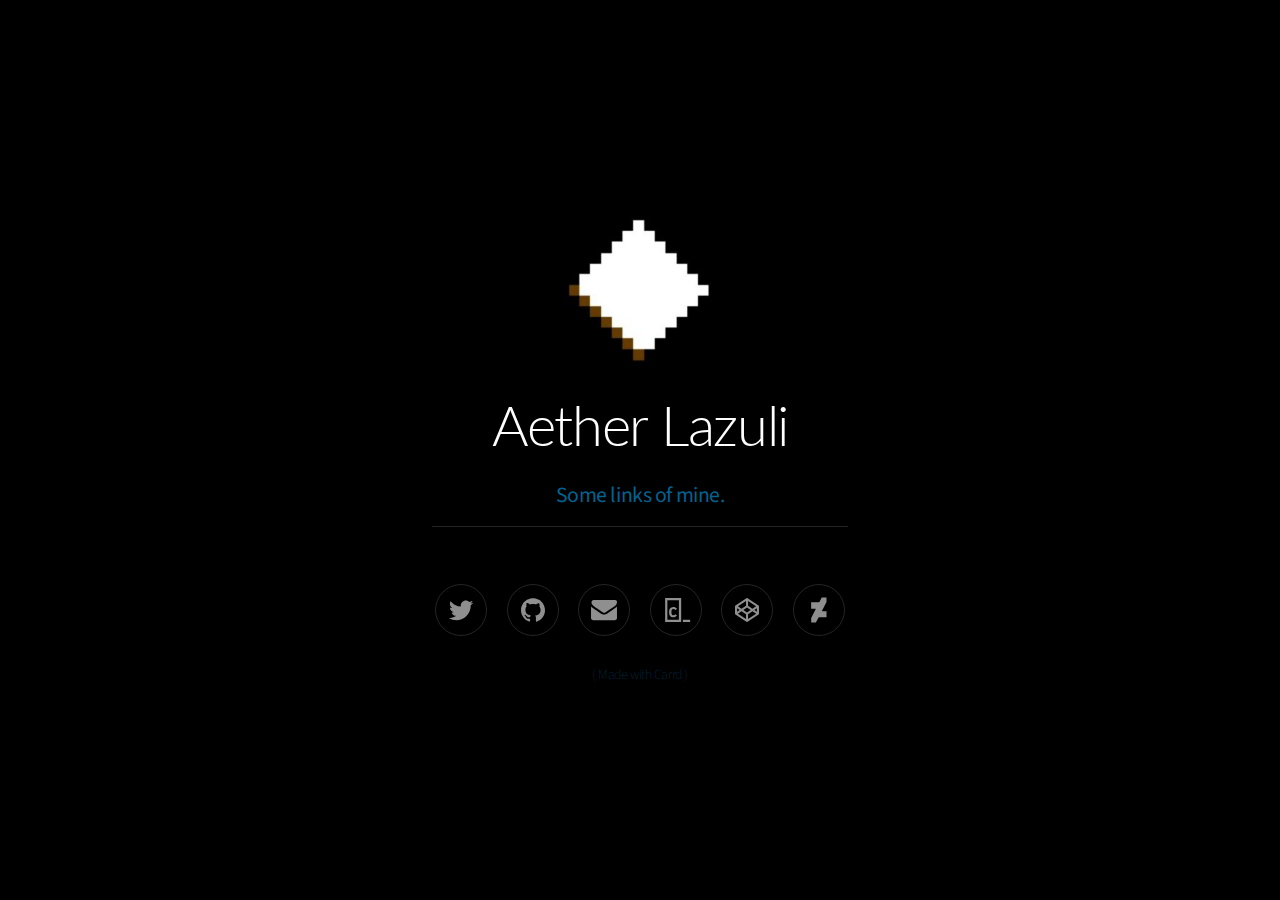
<file: index.html>
<html lang="en"><head><title>Aezlo</title><meta charset="utf-8"><meta name="viewport" content="width=device-width,initial-scale=1,user-scalable=no"><meta name="description" content="This is the current theme of Aezlo"><meta property="og:site_name" content="Aezlo"><meta property="og:title" content="Aezlo"><meta property="og:type" content="article"><meta property="og:image" content="https://aezlov2.carrd.co/assets/images/card.jpg?v37704187230151"><meta property="og:description" content="This is the current theme of Aezlo"><meta property="og:url" content="https://aezlov2.carrd.co"><meta property="twitter:card" content="summary_large_image"><link href="https://fonts.googleapis.com/css?family=Lato:300,300italic,400,400italic%7CSource+Sans+Pro:200,200italic,400,400italic" rel="stylesheet" type="text/css"><style>html,body,div,span,applet,object,iframe,h1,h2,h3,h4,h5,h6,p,blockquote,pre,a,abbr,acronym,address,big,cite,code,del,dfn,em,img,ins,kbd,q,s,samp,small,strike,strong,sub,sup,tt,var,b,u,i,center,dl,dt,dd,ol,ul,li,fieldset,form,label,legend,table,caption,tbody,tfoot,thead,tr,th,td,article,aside,canvas,details,embed,figure,figcaption,footer,header,hgroup,menu,nav,output,ruby,section,summary,time,mark,audio,video{margin:0;padding:0;border:0;font-size:100%;font:inherit;vertical-align:baseline;}article,aside,details,figcaption,figure,footer,header,hgroup,menu,nav,section{display:block;}body{line-height:1;}ol,ul{list-style:none;}blockquote,q{quotes:none;}blockquote:before,blockquote:after,q:before,q:after{content:'';content:none;}table{border-collapse:collapse;border-spacing:0;}body{-webkit-text-size-adjust:none}mark{background-color:transparent;color:inherit}input::-moz-focus-inner{border:0;padding:0}input[type="text"],input[type="email"],select,textarea{-moz-appearance:none;-webkit-appearance:none;-ms-appearance:none;appearance:none}*, *:before, *:after {box-sizing: border-box;}body {min-width: 320px;min-height: 100vh;line-height: 1.0;word-wrap: break-word;overflow-x: hidden;background-color: #000000;}strong {color: inherit;font-weight: bolder;}em {font-style: italic;}code {font-family: "Lucida Console", "Courier New", monospace;font-weight: normal;text-indent: 0;letter-spacing: 0;font-size: 0.9em;margin: 0 0.25em;padding: 0.25em 0.5em;background-color: rgba(144,144,144,0.25);border-radius: 0.25em;}mark {background-color: rgba(144,144,144,0.25);}a {-moz-transition: color 0.25s ease, background-color 0.25s ease, border-color 0.25s ease;-webkit-transition: color 0.25s ease, background-color 0.25s ease, border-color 0.25s ease;-ms-transition: color 0.25s ease, background-color 0.25s ease, border-color 0.25s ease;transition: color 0.25s ease, background-color 0.25s ease, border-color 0.25s ease;color: inherit;text-decoration: underline;}s {text-decoration: line-through;}html {font-size: 18pt;}#wrapper {-webkit-overflow-scrolling: touch;display: -moz-flex;display: -webkit-flex;display: -ms-flex;display: flex;-moz-flex-direction: column;-webkit-flex-direction: column;-ms-flex-direction: column;flex-direction: column;-moz-align-items: center;-webkit-align-items: center;-ms-align-items: center;align-items: center;-moz-justify-content: center;-webkit-justify-content: center;-ms-justify-content: center;justify-content: center;min-height: 100vh;position: relative;z-index: 2;overflow: hidden;}#main {display: -moz-flex;display: -webkit-flex;display: -ms-flex;display: flex;position: relative;max-width: 100%;z-index: 1;-moz-align-items: center;-webkit-align-items: center;-ms-align-items: center;align-items: center;-moz-justify-content: center;-webkit-justify-content: center;-ms-justify-content: center;justify-content: center;-moz-flex-grow: 0;-webkit-flex-grow: 0;-ms-flex-grow: 0;flex-grow: 0;-moz-flex-shrink: 0;-webkit-flex-shrink: 0;-ms-flex-shrink: 0;flex-shrink: 0;text-align: center;-moz-transition: opacity 1.125s ease 0s,-moz-transform 1.125s ease 0s;-webkit-transition: opacity 1.125s ease 0s,-webkit-transform 1.125s ease 0s;-ms-transition: opacity 1.125s ease 0s,-ms-transform 1.125s ease 0s;transition: opacity 1.125s ease 0s,transform 1.125s ease 0s;}#main > .inner {position: relative;z-index: 1;border-radius: inherit;padding: 1.25rem 1rem;max-width: 100%;width: 26rem;}#main > .inner > * {margin-top: 0.625rem;margin-bottom: 0.625rem;-moz-transition: opacity 1s ease-in-out 0s;-webkit-transition: opacity 1s ease-in-out 0s;-ms-transition: opacity 1s ease-in-out 0s;transition: opacity 1s ease-in-out 0s;}#main > .inner > :first-child {margin-top: 0 !important;}#main > .inner > :last-child {margin-bottom: 0 !important;}#main > .inner > .full {margin-left: calc(-1rem);width: calc(100% + 2rem + 0.4725px);max-width: calc(100% + 2rem + 0.4725px);}#main > .inner > .full:first-child {margin-top: -1.25rem !important;border-top-left-radius: inherit;border-top-right-radius: inherit;}#main > .inner > .full:last-child {margin-bottom: -1.25rem !important;border-bottom-left-radius: inherit;border-bottom-right-radius: inherit;}#main > .inner > .full.screen {width: 100vw;max-width: 100vw;position: relative;border-radius: 0 !important;left: 50%;right: auto;margin-left: -50vw;}body.is-loading #main {opacity: 0;-moz-transform: scale(0.975);-webkit-transform: scale(0.975);-ms-transform: scale(0.975);transform: scale(0.975);}body.is-loading #main > .inner > * {opacity: 0;}#main > .inner > :nth-child(2) {-moz-transition-delay: 0.125s;-webkit-transition-delay: 0.125s;-ms-transition-delay: 0.125s;transition-delay: 0.125s;}#main > .inner > :nth-child(3) {-moz-transition-delay: 0.25s;-webkit-transition-delay: 0.25s;-ms-transition-delay: 0.25s;transition-delay: 0.25s;}#main > .inner > :nth-child(4) {-moz-transition-delay: 0.375s;-webkit-transition-delay: 0.375s;-ms-transition-delay: 0.375s;transition-delay: 0.375s;}#main > .inner > :nth-child(5) {-moz-transition-delay: 0.5s;-webkit-transition-delay: 0.5s;-ms-transition-delay: 0.5s;transition-delay: 0.5s;}#main > .inner > :nth-child(6) {-moz-transition-delay: 0.625s;-webkit-transition-delay: 0.625s;-ms-transition-delay: 0.625s;transition-delay: 0.625s;}.image {position: relative;overflow: hidden;max-width: 100%;display: block;}.image a, .image span {position: relative;max-width: 100%;display: inline-block;vertical-align: top;}.image a img, .image span img {display: block;}.image img {width: 100%;max-width: 100%;display: inline-block;vertical-align: top;}.image.full img {display: block;}.image.full:first-child img {border-top-left-radius: inherit;border-top-right-radius: inherit;}.image.full:last-child img {border-bottom-left-radius: inherit;border-bottom-right-radius: inherit;}.image.full a, .image.full span {display: block;}#image01 a, #image01 span {border-radius: 100%;}#image01 img {width: 9rem;border-radius: 100%;}h1 br + br, h2 br + br, h3 br + br, p br + br {display: block;content: ' ';margin-top: 1.05rem;}h1 .li, h2 .li, h3 .li, p .li {display: list-item;padding-left: 0.5em;margin: 0.75em 0 0 1em;}#title br + br {margin-top: 0.9rem;}#title {color: #FFFFFF;font-family: 'Lato';letter-spacing: -0.075rem;line-height: 1.5;font-weight: 300;}#text01 {font-size: 1.25em;}#credits {font-size: 0.8em;cursor: default;margin-top: 1rem !important;}#credits a {text-decoration: underline;-moz-transition: opacity 0.25s ease;-webkit-transition: opacity 0.25s ease;-ms-transition: opacity 0.25s ease;transition: opacity 0.25s ease;opacity: 0.5;text-decoration: none !important;}#credits a:hover {text-decoration: none;opacity: 1;text-decoration: none !important;}h1, h2, h3, p {color: rgba(0,178,255,0.561);font-family: 'Source Sans Pro';letter-spacing: -0.025rem;width: 100%;font-size: 3.25em;line-height: 1.75;font-weight: 200;}hr {width: 100%;position: relative;padding: 0;border: 0;height: 2.125rem;line-height: 2.125rem;}hr:before {content: '';display: inline-block;vertical-align: middle;width: 100%;background-color: rgba(255,255,255,0.141);height: 1px;}.icons {cursor: default;padding: 0;letter-spacing: 0;font-size: 1.5em;width: calc(100% + 1.125rem);margin-left: -0.5625rem;}.icons li {display: inline-block;vertical-align: middle;margin: 0.5625rem;}.icons li a {display: -moz-flex;display: -webkit-flex;display: -ms-flex;display: flex;-moz-align-items: center;-webkit-align-items: center;-ms-align-items: center;align-items: center;-moz-justify-content: center;-webkit-justify-content: center;-ms-justify-content: center;justify-content: center;border-radius: 100%;width: 2em;height: 2em;}.icons li a svg {display: block;-moz-transition: fill 0.25s ease;-webkit-transition: fill 0.25s ease;-ms-transition: fill 0.25s ease;transition: fill 0.25s ease;}.icons li a .label {display: none;}#icons01 li a svg {width: 60%;height: 60%;}#icons01 .n01 svg {fill: rgba(255,255,255,0.561);}#icons01 .n01 {border: solid 1px rgba(255,255,255,0.141);}#icons01 .n01:hover {border-color: #00A3FF;}#icons01 .n01:hover svg {fill: #00A3FF;}#icons01 .n02 svg {fill: rgba(255,255,255,0.561);}#icons01 .n02 {border: solid 1px rgba(255,255,255,0.141);}#icons01 .n02:hover {border-color: #00A3FF;}#icons01 .n02:hover svg {fill: #00A3FF;}#icons01 .n03 svg {fill: rgba(255,255,255,0.561);}#icons01 .n03 {border: solid 1px rgba(255,255,255,0.141);}#icons01 .n03:hover {border-color: #00A3FF;}#icons01 .n03:hover svg {fill: #00A3FF;}#icons01 .n04 svg {fill: rgba(255,255,255,0.561);}#icons01 .n04 {border: solid 1px rgba(255,255,255,0.141);}#icons01 .n04:hover {border-color: #00A3FF;}#icons01 .n04:hover svg {fill: #00A3FF;}#icons01 .n05 svg {fill: rgba(255,255,255,0.561);}#icons01 .n05 {border: solid 1px rgba(255,255,255,0.141);}#icons01 .n05:hover {border-color: #00A3FF;}#icons01 .n05:hover svg {fill: #00A3FF;}#icons01 .n06 svg {fill: rgba(255,255,255,0.561);}#icons01 .n06 {border: solid 1px rgba(255,255,255,0.141);}#icons01 .n06:hover {border-color: #00A3FF;}#icons01 .n06:hover svg {fill: #00A3FF;}@media (max-width: 1680px) {html {font-size: 13pt;}}@media (max-width: 1280px) {html {font-size: 13pt;}}@media (max-width: 980px) {html {font-size: 11pt;}}@media (max-width: 736px) {html {font-size: 11pt;}#main {text-align: center;}#main h1, #main h2, #main h3, #main p {text-align: inherit;}#main > .inner {padding: 1.25rem 1rem;}#main > .inner > * {margin-top: 0.625rem;margin-bottom: 0.625rem;}#main > .inner > .full {margin-left: calc(-1rem);width: calc(100% + 2rem + 0.4725px);max-width: calc(100% + 2rem + 0.4725px);}#main > .inner > .full:first-child {margin-top: -1.25rem !important;}#main > .inner > .full:last-child {margin-bottom: -1.25rem !important;}#main > .inner > .full.screen {margin-left: -50vw;}#image01 img {width: 9rem;}#title {font-size: 3em;}#divider01 {height: 2rem;line-height: 2rem;}}@media (max-width: 480px) {#main > .inner > * {margin-top: 0.546875rem;margin-bottom: 0.546875rem;}}@media (max-width: 360px) {#main > .inner {padding: 0.9375rem 0.75rem;}#main > .inner > * {margin-top: 0.46875rem;margin-bottom: 0.46875rem;}#main > .inner > .full {margin-left: calc(-0.75rem);width: calc(100% + 1.5rem + 0.4725px);max-width: calc(100% + 1.5rem + 0.4725px);}#main > .inner > .full:first-child {margin-top: -0.9375rem !important;}#main > .inner > .full:last-child {margin-bottom: -0.9375rem !important;}#main > .inner > .full.screen {margin-left: -50vw;}#icons01 {width: calc(100% + 0.84375rem);margin-left: -0.421875rem;}#icons01 li {margin: 0.421875rem;}}</style><noscript>&lt;style&gt;body {overflow: auto !important;}#main {opacity: 1.0 !important;-moz-transform: none !important;-webkit-transform: none !important;-ms-transform: none !important;transform: none !important;-moz-transition: none !important;-webkit-transition: none !important;-ms-transition: none !important;transition: none !important;-moz-filter: none !important;-webkit-filter: none !important;-ms-filter: none !important;filter: none !important;}#main &gt; .inner &gt; * {opacity: 1.0 !important;-moz-transform: none !important;-webkit-transform: none !important;-ms-transform: none !important;transform: none !important;-moz-transition: none !important;-webkit-transition: none !important;-ms-transition: none !important;transition: none !important;-moz-filter: none !important;-webkit-filter: none !important;-ms-filter: none !important;filter: none !important;}&lt;/style&gt;</noscript><style></style><style type="text/css">.backpack.dropzone {
  font-family: 'SF UI Display', 'Segoe UI';
  font-size: 15px;
  text-align: center;
  display: flex;
  flex-direction: column;
  justify-content: center;
  align-items: center;
  width: 250px;
  height: 150px;
  font-weight: lighter;
  color: white;
  will-change: right;
  z-index: 2147483647;
  bottom: 20%;
  background: #333;
  position: fixed;
  user-select: none;
  transition: left .5s, right .5s;
  right: 0px; }
  .backpack.dropzone .animation {
    height: 80px;
    width: 250px;
    background: url("https://sxt.cdn.skype.com/assets/dropzone/hoverstate.png") left center; }
  .backpack.dropzone .title::before {
    content: 'Save to'; }
  .backpack.dropzone.closed {
    right: -250px; }
  .backpack.dropzone.hover .animation {
    animation: sxt-play-anim-hover 0.91s steps(21);
    animation-fill-mode: forwards;
    background: url("https://sxt.cdn.skype.com/assets/dropzone/hoverstate.png") left center; }

@keyframes sxt-play-anim-hover {
  from {
    background-position: 0px; }
  to {
    background-position: -5250px; } }
  .backpack.dropzone.saving .title::before {
    content: 'Saving to'; }
  .backpack.dropzone.saving .animation {
    background: url("https://sxt.cdn.skype.com/assets/dropzone/saving_loop.png") left center;
    animation: sxt-play-anim-saving steps(59) 2.46s infinite; }

@keyframes sxt-play-anim-saving {
  100% {
    background-position: -14750px; } }
  .backpack.dropzone.saved .title::before {
    content: 'Saved to'; }
  .backpack.dropzone.saved .animation {
    background: url("https://sxt.cdn.skype.com/assets/dropzone/saved.png") left center;
    animation: sxt-play-anim-saved steps(20) 0.83s forwards; }

@keyframes sxt-play-anim-saved {
  100% {
    background-position: -5000px; } }
</style></head><body class="is-ready"><svg xmlns="http://www.w3.org/2000/svg" version="1.1" xmlns:xlink="http://www.w3.org/1999/xlink" viewBox="0 0 40 40" display="none" width="0" height="0"><symbol id="icon-90a" viewBox="0 0 40 40"><path d="M37.3,15.3v15.3c0,0.8-0.3,1.6-0.9,2.2c-0.6,0.6-1.4,0.9-2.2,0.9H5.8c-0.8,0-1.6-0.3-2.2-0.9s-0.9-1.4-0.9-2.2V15.3 c0.5,0.6,1.2,1.1,2,1.7c4.7,3.1,7.9,5.4,9.6,6.7c0.7,0.5,1.4,0.9,1.8,1.2c0.4,0.3,1,0.6,1.9,0.9c0.7,0.3,1.5,0.5,2.1,0.5l0,0 c0.6,0,1.4-0.2,2.1-0.5c0.7-0.3,1.4-0.6,1.9-0.9c0.4-0.3,1-0.7,1.8-1.2c2.2-1.6,5.4-3.8,9.6-6.7C36.1,16.5,36.7,15.9,37.3,15.3 L37.3,15.3z M37.3,9.6c0,1-0.3,2-0.9,2.9c-0.6,0.9-1.5,1.8-2.4,2.4c-4.9,3.3-7.9,5.4-9,6.2c-0.1,0.1-0.4,0.3-0.8,0.6 c-0.4,0.3-0.7,0.5-1,0.7c-0.3,0.2-0.6,0.4-1,0.6c-0.4,0.2-0.7,0.4-1.1,0.5c-0.4,0.1-0.6,0.2-0.9,0.2l0,0c-0.3,0-0.6-0.1-0.9-0.2 c-0.3-0.1-0.7-0.3-1.1-0.5c-0.4-0.2-0.7-0.4-1-0.6c-0.3-0.2-0.6-0.4-1-0.7c-0.4-0.3-0.7-0.5-0.8-0.6c-1.1-0.8-2.8-2-5.1-3.5 c-2.3-1.6-3.3-2.4-3.7-2.7c-0.8-0.5-1.6-1.2-2.3-2.2s-1-1.9-1-2.6c0-1,0.3-1.9,0.8-2.5c0.5-0.6,1.2-1,2.3-1h28.4 c0.8,0,1.6,0.3,2.2,0.9C37.1,8.1,37.3,8.8,37.3,9.6L37.3,9.6z"></path></symbol><symbol id="icon-95b" viewBox="0 0 40 40"><path d="M16.6,18.8c1.1,0,1.8,0.4,2.4,1.1c0.1,0.1,0.2,0.2,0.4,0.1l1.7-1.5c0.1-0.1,0.1-0.3,0-0.4c-1-1.3-2.6-2.1-4.5-2.1 c-2.6,0-4.6,1.3-5.4,3.6c-0.3,0.8-0.4,1.9-0.4,3.3s0.1,2.4,0.4,3.3c0.8,2.4,2.8,3.6,5.4,3.6c1.9,0,3.5-0.8,4.5-2 c0.1-0.1,0.1-0.3,0-0.4l-1.7-1.5c-0.1-0.1-0.3-0.1-0.4,0c-0.6,0.7-1.3,1.1-2.4,1.1c-1.2,0-2.1-0.6-2.4-1.7c-0.2-0.7-0.3-1.5-0.3-2.5 s0.1-1.8,0.3-2.4C14.6,19.3,15.5,18.8,16.6,18.8z M38.6,33h-9.2c-0.2,0-0.3,0.1-0.3,0.3v2.5c0,0.2,0.1,0.3,0.3,0.3h9.2 c0.2,0,0.3-0.1,0.3-0.3v-2.5C38.9,33.1,38.8,33,38.6,33z M26.8,4.1L26.8,4.1c0,0-0.1-0.1-0.2-0.1H5.8c0,0,0,0-0.1,0c0,0,0,0,0,0 c0,0,0,0,0,0c0,0,0,0,0,0c-0.1,0-0.2,0.1-0.2,0.2v31.5c0,0.1,0,0.2,0.1,0.2c0,0,0,0,0,0v0c0,0,0.1,0,0.2,0h20.8c0.1,0,0.2,0,0.2-0.1 c0,0,0.1-0.1,0.1-0.2V4.3C26.8,4.2,26.8,4.1,26.8,4.1C26.8,4.1,26.8,4.1,26.8,4.1L26.8,4.1z M23.8,32.7c0,0.1-0.1,0.2-0.2,0.2 c0,0,0,0,0,0c0,0,0,0,0,0c0,0,0,0,0,0c0,0,0,0-0.1,0L8.8,33c0,0,0,0-0.1,0c0,0,0,0,0,0c0,0,0,0,0,0c0,0,0,0,0,0 c-0.1,0-0.2-0.1-0.2-0.2V7.3c0-0.1,0.1-0.2,0.2-0.2c0,0,0,0,0,0c0,0,0,0,0.1,0c0,0,0,0,0.1,0h14.7c0,0,0,0,0.1,0c0,0,0,0,0,0 c0,0,0,0,0,0c0,0,0,0,0,0c0.1,0,0.2,0.1,0.2,0.2L23.8,32.7L23.8,32.7z"></path></symbol><symbol id="icon-928" viewBox="0 0 40 40"><path d="M7.9,24.9l10.8,7.2v-6.4l-6-4L7.9,24.9z M6.8,22.3l3.4-2.3l-3.4-2.3V22.3L6.8,22.3z M21.4,32.1l10.8-7.2l-4.8-3.2l-6,4 C21.4,25.6,21.4,32.1,21.4,32.1z M20,23.3l4.9-3.3L20,16.8L15.1,20L20,23.3z M12.7,18.3l6-4V7.9L7.9,15.1L12.7,18.3z M29.8,20 l3.4,2.3v-4.6L29.8,20z M27.3,18.3l4.8-3.2L21.4,7.9v6.4L27.3,18.3z M36,15.1v9.8c0,0.5-0.2,0.9-0.6,1.1l-14.6,9.7 C20.5,35.9,20.3,36,20,36c-0.3,0-0.5-0.1-0.8-0.2L4.6,26C4.2,25.7,4,25.4,4,24.9v-9.8c0-0.5,0.2-0.9,0.6-1.1l14.6-9.8 C19.5,4.1,19.7,4,20,4c0.3,0,0.5,0.1,0.8,0.2L35.4,14C35.8,14.3,36,14.6,36,15.1z"></path></symbol><symbol id="icon-925" viewBox="0 0 40 40"><path d="M30,9.2L24,20.9l0.5,0.6H30v8.3H19.9L19,30.5l-2.8,5.5l-0.6,0.6h-6v-6.1l6.1-11.7l-0.5-0.6H9.5V9.8h10.2l0.9-0.6l2.8-5.5 L24,3.2h6C30,3.2,30,9.2,30,9.2z"></path></symbol><symbol id="icon-907" viewBox="0 0 40 40"><path d="M36,20.3c0,3.5-1,6.6-3.1,9.4c-2,2.8-4.7,4.7-7.9,5.8c-0.4,0.1-0.6,0-0.8-0.1c-0.2-0.2-0.3-0.4-0.3-0.6v-4.4 c0-1.3-0.4-2.3-1.1-3c0.8-0.1,1.5-0.2,2.1-0.4c0.6-0.2,1.3-0.4,2-0.8c0.7-0.4,1.2-0.8,1.7-1.4c0.5-0.5,0.8-1.3,1.1-2.2 s0.4-2,0.4-3.1c0-1.7-0.5-3.1-1.6-4.3c0.5-1.3,0.5-2.7-0.2-4.2c-0.4-0.1-1,0-1.7,0.2c-0.7,0.3-1.4,0.6-1.9,0.9L24,12.5 c-1.3-0.4-2.6-0.5-4-0.5s-2.7,0.2-4,0.5c-0.2-0.2-0.5-0.3-0.9-0.6c-0.4-0.2-0.9-0.5-1.7-0.8c-0.8-0.3-1.4-0.4-1.8-0.3 c-0.6,1.6-0.7,3-0.1,4.2c-1.1,1.2-1.6,2.6-1.6,4.3c0,1.2,0.1,2.2,0.4,3.1s0.6,1.6,1.1,2.2s1,1,1.7,1.4c0.7,0.4,1.3,0.6,2,0.8 c0.6,0.2,1.3,0.3,2.1,0.4c-0.6,0.5-0.9,1.2-1,2.1c-0.3,0.1-0.6,0.2-0.9,0.3c-0.3,0.1-0.7,0.1-1.2,0.1c-0.5,0-0.9-0.1-1.4-0.4 c-0.5-0.3-0.8-0.7-1.2-1.3c-0.3-0.4-0.6-0.8-1-1.1c-0.4-0.3-0.8-0.4-1-0.5L9,26.5c-0.3,0-0.5,0-0.6,0.1c-0.1,0.1-0.1,0.1-0.1,0.2 c0,0.1,0.1,0.2,0.2,0.3c0.1,0.1,0.2,0.2,0.3,0.2l0.1,0.1c0.3,0.1,0.6,0.4,0.9,0.8s0.5,0.7,0.7,1.1l0.2,0.5c0.2,0.5,0.5,1,0.9,1.3 c0.4,0.3,0.9,0.5,1.4,0.6c0.5,0.1,1,0.1,1.4,0.1c0.5,0,0.9,0,1.2-0.1l0.5-0.1c0,0.5,0,1.1,0,1.9c0,0.7,0,1.1,0,1.1 c0,0.2-0.1,0.5-0.3,0.6c-0.2,0.2-0.5,0.2-0.8,0.1c-3.2-1.1-5.8-3-7.9-5.8S4,23.8,4,20.3c0-2.9,0.7-5.6,2.1-8S9.5,7.8,12,6.4 s5.1-2.1,8-2.1s5.6,0.7,8,2.1s4.4,3.4,5.8,5.8S36,17.4,36,20.3L36,20.3z"></path></symbol><symbol id="icon-905" viewBox="0 0 40 40"><path d="M36.3,10.2c-1,1.3-2.1,2.5-3.4,3.5c0,0.2,0,0.4,0,1c0,1.7-0.2,3.6-0.9,5.3c-0.6,1.7-1.2,3.5-2.4,5.1 c-1.1,1.5-2.3,3.1-3.7,4.3c-1.4,1.2-3.3,2.3-5.3,3c-2.1,0.8-4.2,1.2-6.6,1.2c-3.6,0-7-1-10.2-3c0.4,0,1.1,0.1,1.5,0.1 c3.1,0,5.9-1,8.2-2.9c-1.4,0-2.7-0.4-3.8-1.3c-1.2-1-1.9-2-2.2-3.3c0.4,0.1,1,0.1,1.2,0.1c0.6,0,1.2-0.1,1.7-0.2 c-1.4-0.3-2.7-1.1-3.7-2.3s-1.4-2.6-1.4-4.2v-0.1c1,0.6,2,0.9,3,0.9c-1-0.6-1.5-1.3-2.2-2.4c-0.6-1-0.9-2.1-0.9-3.3s0.3-2.3,1-3.4 c1.5,2.1,3.6,3.6,6,4.9s4.9,2,7.6,2.1c-0.1-0.6-0.1-1.1-0.1-1.4c0-1.8,0.8-3.5,2-4.7c1.2-1.2,2.9-2,4.7-2c2,0,3.6,0.8,4.8,2.1 c1.4-0.3,2.9-0.9,4.2-1.5c-0.4,1.5-1.4,2.7-2.9,3.6C33.8,11.2,35.1,10.9,36.3,10.2L36.3,10.2z"></path></symbol></svg><div id="wrapper"><div id="main"><div class="inner"><div class="image" id="image01"><img src="assets/images/image01.jpg?v37704187230151" alt=""></div><h1 id="title">Aether Lazuli</h1><p id="text01"><strong>Some links of mine.</strong></p><hr id="divider01"><ul class="icons" id="icons01"><li><a class="n01" href="http://twitter.com/#"><svg><use xmlns:xlink="http://www.w3.org/1999/xlink" xlink:href="#icon-905"></use></svg><span class="label">Twitter</span></a></li><li><a class="n02" href="http://github.com/aez0"><svg><use xmlns:xlink="http://www.w3.org/1999/xlink" xlink:href="#icon-907"></use></svg><span class="label">GitHub</span></a></li><li><a class="n03" href="malito:admin@athelo.net"><svg><use xmlns:xlink="http://www.w3.org/1999/xlink" xlink:href="#icon-90a"></use></svg><span class="label">Email</span></a></li><li><a class="n04" href="http://codeacademy.com/aezl0"><svg><use xmlns:xlink="http://www.w3.org/1999/xlink" xlink:href="#icon-95b"></use></svg><span class="label">Codecademy</span></a></li><li><a class="n05" href="http://codepen.io/aezlo"><svg><use xmlns:xlink="http://www.w3.org/1999/xlink" xlink:href="#icon-928"></use></svg><span class="label">Codepen</span></a></li><li><a class="n06" href="http://aezlo.deviantart.com"><svg><use xmlns:xlink="http://www.w3.org/1999/xlink" xlink:href="#icon-925"></use></svg><span class="label">DeviantArt</span></a></li></ul><p id="credits"><a href="https://carrd.co">( Made with Carrd )</a></p></div></div></div><script>var on = addEventListener,$ = function(q) { return document.querySelector(q) },$$ = function(q) { return document.querySelectorAll(q) },$body = document.body,$inner = $('.inner'),client = (function() {var o = {browser: 'other',browserVersion: 0,os: 'other',osVersion: 0},ua = navigator.userAgent,a, i;a = [['firefox', /Firefox\/([0-9\.]+)/],['edge', /Edge\/([0-9\.]+)/],['safari', /Version\/([0-9\.]+).+Safari/],['chrome', /Chrome\/([0-9\.]+)/],['ie', /Trident\/.+rv:([0-9]+)/]];for (i=0; i < a.length; i++) {if (ua.match(a[i][1])) {o.browser = a[i][0];o.browserVersion = parseFloat(RegExp.$1);break;}}a = [['ios', /([0-9_]+) like Mac OS X/, function(v) { return v.replace('_', '.').replace('_', ''); }],['ios', /CPU like Mac OS X/, function(v) { return 0 }],['android', /Android ([0-9\.]+)/, null],['mac', /Macintosh.+Mac OS X ([0-9_]+)/, function(v) { return v.replace('_', '.').replace('_', ''); }],['windows', /Windows NT ([0-9\.]+)/, null]];for (i=0; i < a.length; i++) {if (ua.match(a[i][1])) {o.os = a[i][0];o.osVersion = parseFloat( a[i][2] ? (a[i][2])(RegExp.$1) : RegExp.$1 );break;}}return o;}()),trigger = function(t) {if (client.browser == 'ie') {var e = document.createEvent('Event');e.initEvent(t, false, true);dispatchEvent(e);} else dispatchEvent(new Event(t));};on('load', function() {setTimeout(function() {$body.className = $body.className.replace(/\bis-loading\b/, 'is-playing');setTimeout(function() {$body.className = $body.className.replace(/\bis-playing\b/, 'is-ready');}, 1625);}, 100);});var style, sheet, rule;style = document.createElement('style');style.appendChild(document.createTextNode(''));document.head.appendChild(style);sheet = style.sheet;if (client.os == 'android') {(function() {sheet.insertRule('body::after { }', 0);rule = sheet.cssRules[0];var f = function() {rule.style.cssText = 'height: ' + (Math.max(screen.width, screen.height)) + 'px';};on('load', f);on('orientationchange', f);on('touchmove', f);})();} else  if (client.os == 'ios') {(function() {sheet.insertRule('body::after { }', 0);rule = sheet.cssRules[0];rule.style.cssText = '-webkit-transform: scale(1.0)';})();(function() {sheet.insertRule('body.ios-focus-fix::before { }', 0);rule = sheet.cssRules[0];rule.style.cssText = 'height: calc(100% + 60px)';on('focus', function(event) {$body.classList.add('ios-focus-fix');}, true);on('blur', function(event) {$body.classList.remove('ios-focus-fix');}, true);})();} else  if (client.browser == 'ie') {(function() {var t, f;f = function() {var mh, h, s, xx, x, i;x = $('#wrapper');x.style.height = 'auto';if (x.scrollHeight <= innerHeight)x.style.height = '100vh';xx = $$('.container.full');for (i=0; i < xx.length; i++) {x = xx[i];s = getComputedStyle(x);x.style.minHeight = '';x.style.height = '';mh = s.minHeight;x.style.minHeight = 0;x.style.height = '';h = s.height;if (mh == 0)continue;x.style.height = (h > mh ? 'auto' : mh);}};(f)();on('resize', function() {clearTimeout(t);t = setTimeout(f, 250);});on('load', f);})();}</script></body></html>
</file>
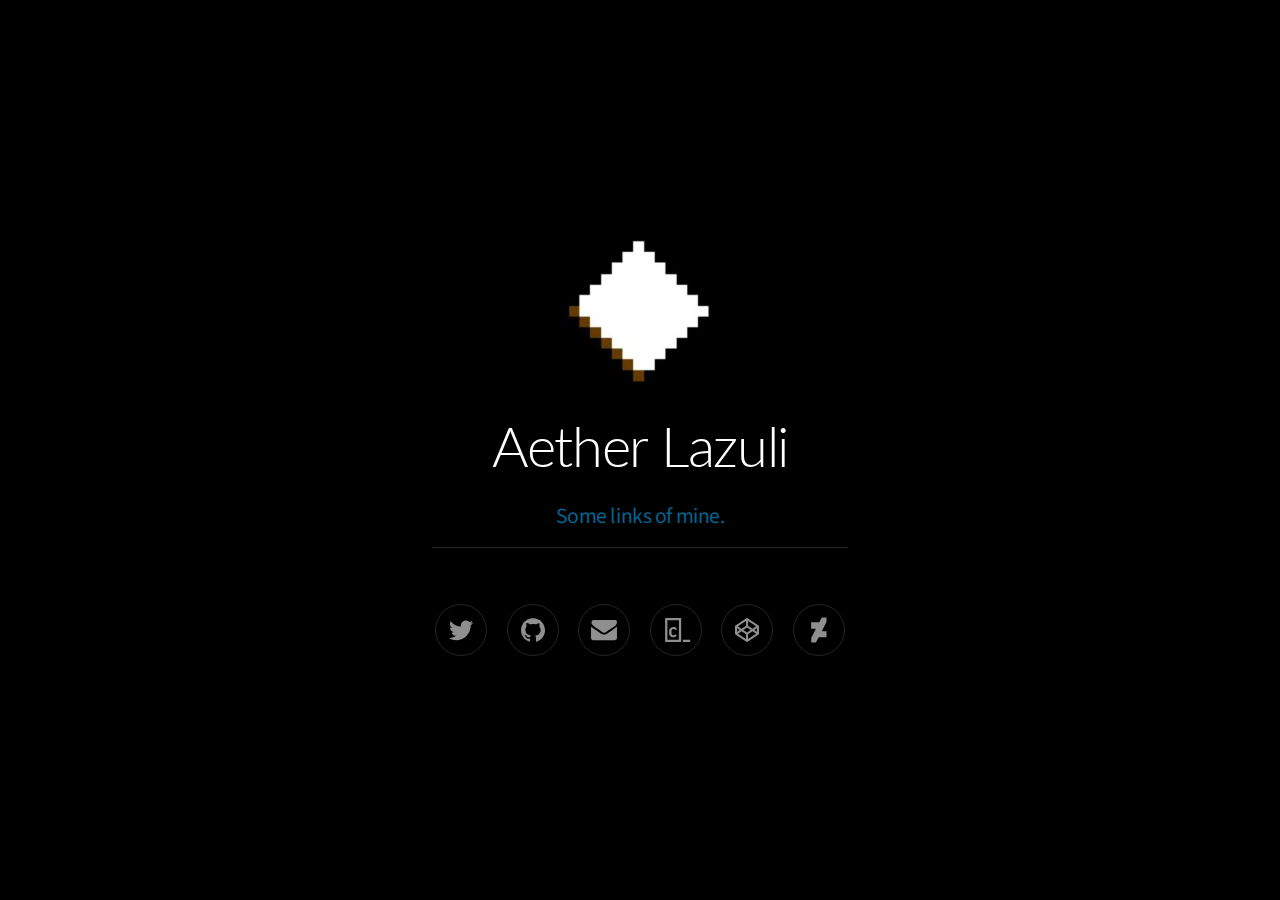
<file: excal/index.html>
<html lang="en">
  <head>
    <title>Aezlo</title>
    <meta charset="utf-8">
    <meta name="viewport" content="width=device-width,initial-scale=1,user-scalable=no">
    <meta name="description" content="This is the current theme of Aezlo">
    <meta property="og:site_name" content="Aezlo"><meta property="og:title" content="Aezlo">
    <meta property="og:type" content="article">
    <meta property="og:image" content="https://aezlov2.carrd.co/assets/images/card.jpg?v37704187230151">
    <meta property="og:description" content="This is the current theme of Aezlo">
    <meta property="og:url" content="https://aezlov2.carrd.co">
    <meta property="twitter:card" content="summary_large_image">
    <link href="https://fonts.googleapis.com/css?family=Lato:300,300italic,400,400italic%7CSource+Sans+Pro:200,200italic,400,400italic" rel="stylesheet" type="text/css">
    <style>
      html,body,div,span,applet,object,iframe,h1,h2,h3,h4,h5,h6,p,blockquote,pre,a,abbr,acronym,address,big,cite,code,del,dfn,em,img,ins,kbd,q,s,samp,small,strike,strong,sub,sup,tt,var,b,u,i,center,dl,dt,dd,ol,ul,li,fieldset,form,label,legend,table,caption,tbody,tfoot,thead,tr,th,td,article,aside,canvas,details,embed,figure,figcaption,footer,header,hgroup,menu,nav,output,ruby,section,summary,time,mark,audio,video{margin:0;padding:0;border:0;font-size:100%;font:inherit;vertical-align:baseline;}article,aside,details,figcaption,figure,footer,header,hgroup,menu,nav,section{display:block;}body{line-height:1;}ol,ul{list-style:none;}blockquote,q{quotes:none;}blockquote:before,blockquote:after,q:before,q:after{content:'';content:none;}table{border-collapse:collapse;border-spacing:0;}body{-webkit-text-size-adjust:none}mark{background-color:transparent;color:inherit}input::-moz-focus-inner{border:0;padding:0}input[type="text"],input[type="email"],select,textarea{-moz-appearance:none;-webkit-appearance:none;-ms-appearance:none;appearance:none}*, *:before, *:after {box-sizing: border-box;}body {min-width: 320px;min-height: 100vh;line-height: 1.0;word-wrap: break-word;overflow-x: hidden;background-color: #000000;}strong {color: inherit;font-weight: bolder;}em {font-style: italic;}code {font-family: "Lucida Console", "Courier New", monospace;font-weight: normal;text-indent: 0;letter-spacing: 0;font-size: 0.9em;margin: 0 0.25em;padding: 0.25em 0.5em;background-color: rgba(144,144,144,0.25);border-radius: 0.25em;}mark {background-color: rgba(144,144,144,0.25);}a {-moz-transition: color 0.25s ease, background-color 0.25s ease, border-color 0.25s ease;-webkit-transition: color 0.25s ease, background-color 0.25s ease, border-color 0.25s ease;-ms-transition: color 0.25s ease, background-color 0.25s ease, border-color 0.25s ease;transition: color 0.25s ease, background-color 0.25s ease, border-color 0.25s ease;color: inherit;text-decoration: underline;}s {text-decoration: line-through;}html {font-size: 18pt;}#wrapper {-webkit-overflow-scrolling: touch;display: -moz-flex;display: -webkit-flex;display: -ms-flex;display: flex;-moz-flex-direction: column;-webkit-flex-direction: column;-ms-flex-direction: column;flex-direction: column;-moz-align-items: center;-webkit-align-items: center;-ms-align-items: center;align-items: center;-moz-justify-content: center;-webkit-justify-content: center;-ms-justify-content: center;justify-content: center;min-height: 100vh;position: relative;z-index: 2;overflow: hidden;}#main {display: -moz-flex;display: -webkit-flex;display: -ms-flex;display: flex;position: relative;max-width: 100%;z-index: 1;-moz-align-items: center;-webkit-align-items: center;-ms-align-items: center;align-items: center;-moz-justify-content: center;-webkit-justify-content: center;-ms-justify-content: center;justify-content: center;-moz-flex-grow: 0;-webkit-flex-grow: 0;-ms-flex-grow: 0;flex-grow: 0;-moz-flex-shrink: 0;-webkit-flex-shrink: 0;-ms-flex-shrink: 0;flex-shrink: 0;text-align: center;-moz-transition: opacity 1.125s ease 0s,-moz-transform 1.125s ease 0s;-webkit-transition: opacity 1.125s ease 0s,-webkit-transform 1.125s ease 0s;-ms-transition: opacity 1.125s ease 0s,-ms-transform 1.125s ease 0s;transition: opacity 1.125s ease 0s,transform 1.125s ease 0s;}#main > .inner {position: relative;z-index: 1;border-radius: inherit;padding: 1.25rem 1rem;max-width: 100%;width: 26rem;}#main > .inner > * {margin-top: 0.625rem;margin-bottom: 0.625rem;-moz-transition: opacity 1s ease-in-out 0s;-webkit-transition: opacity 1s ease-in-out 0s;-ms-transition: opacity 1s ease-in-out 0s;transition: opacity 1s ease-in-out 0s;}#main > .inner > :first-child {margin-top: 0 !important;}#main > .inner > :last-child {margin-bottom: 0 !important;}#main > .inner > .full {margin-left: calc(-1rem);width: calc(100% + 2rem + 0.4725px);max-width: calc(100% + 2rem + 0.4725px);}#main > .inner > .full:first-child {margin-top: -1.25rem !important;border-top-left-radius: inherit;border-top-right-radius: inherit;}#main > .inner > .full:last-child {margin-bottom: -1.25rem !important;border-bottom-left-radius: inherit;border-bottom-right-radius: inherit;}#main > .inner > .full.screen {width: 100vw;max-width: 100vw;position: relative;border-radius: 0 !important;left: 50%;right: auto;margin-left: -50vw;}body.is-loading #main {opacity: 0;-moz-transform: scale(0.975);-webkit-transform: scale(0.975);-ms-transform: scale(0.975);transform: scale(0.975);}body.is-loading #main > .inner > * {opacity: 0;}#main > .inner > :nth-child(2) {-moz-transition-delay: 0.125s;-webkit-transition-delay: 0.125s;-ms-transition-delay: 0.125s;transition-delay: 0.125s;}#main > .inner > :nth-child(3) {-moz-transition-delay: 0.25s;-webkit-transition-delay: 0.25s;-ms-transition-delay: 0.25s;transition-delay: 0.25s;}#main > .inner > :nth-child(4) {-moz-transition-delay: 0.375s;-webkit-transition-delay: 0.375s;-ms-transition-delay: 0.375s;transition-delay: 0.375s;}#main > .inner > :nth-child(5) {-moz-transition-delay: 0.5s;-webkit-transition-delay: 0.5s;-ms-transition-delay: 0.5s;transition-delay: 0.5s;}#main > .inner > :nth-child(6) {-moz-transition-delay: 0.625s;-webkit-transition-delay: 0.625s;-ms-transition-delay: 0.625s;transition-delay: 0.625s;}.image {position: relative;overflow: hidden;max-width: 100%;display: block;}.image a, .image span {position: relative;max-width: 100%;display: inline-block;vertical-align: top;}.image a img, .image span img {display: block;}.image img {width: 100%;max-width: 100%;display: inline-block;vertical-align: top;}.image.full img {display: block;}.image.full:first-child img {border-top-left-radius: inherit;border-top-right-radius: inherit;}.image.full:last-child img {border-bottom-left-radius: inherit;border-bottom-right-radius: inherit;}.image.full a, .image.full span {display: block;}#image01 a, #image01 span {border-radius: 100%;}#image01 img {width: 9rem;border-radius: 100%;}h1 br + br, h2 br + br, h3 br + br, p br + br {display: block;content: ' ';margin-top: 1.05rem;}h1 .li, h2 .li, h3 .li, p .li {display: list-item;padding-left: 0.5em;margin: 0.75em 0 0 1em;}#title br + br {margin-top: 0.9rem;}#title {color: #FFFFFF;font-family: 'Lato';letter-spacing: -0.075rem;line-height: 1.5;font-weight: 300;}#text01 {font-size: 1.25em;}#credits {font-size: 0.8em;cursor: default;margin-top: 1rem !important;}#credits a {text-decoration: underline;-moz-transition: opacity 0.25s ease;-webkit-transition: opacity 0.25s ease;-ms-transition: opacity 0.25s ease;transition: opacity 0.25s ease;opacity: 0.5;text-decoration: none !important;}#credits a:hover {text-decoration: none;opacity: 1;text-decoration: none !important;}h1, h2, h3, p {color: rgba(0,178,255,0.561);font-family: 'Source Sans Pro';letter-spacing: -0.025rem;width: 100%;font-size: 3.25em;line-height: 1.75;font-weight: 200;}hr {width: 100%;position: relative;padding: 0;border: 0;height: 2.125rem;line-height: 2.125rem;}hr:before {content: '';display: inline-block;vertical-align: middle;width: 100%;background-color: rgba(255,255,255,0.141);height: 1px;}.icons {cursor: default;padding: 0;letter-spacing: 0;font-size: 1.5em;width: calc(100% + 1.125rem);margin-left: -0.5625rem;}.icons li {display: inline-block;vertical-align: middle;margin: 0.5625rem;}.icons li a {display: -moz-flex;display: -webkit-flex;display: -ms-flex;display: flex;-moz-align-items: center;-webkit-align-items: center;-ms-align-items: center;align-items: center;-moz-justify-content: center;-webkit-justify-content: center;-ms-justify-content: center;justify-content: center;border-radius: 100%;width: 2em;height: 2em;}.icons li a svg {display: block;-moz-transition: fill 0.25s ease;-webkit-transition: fill 0.25s ease;-ms-transition: fill 0.25s ease;transition: fill 0.25s ease;}.icons li a .label {display: none;}#icons01 li a svg {width: 60%;height: 60%;}#icons01 .n01 svg {fill: rgba(255,255,255,0.561);}#icons01 .n01 {border: solid 1px rgba(255,255,255,0.141);}#icons01 .n01:hover {border-color: #00A3FF;}#icons01 .n01:hover svg {fill: #00A3FF;}#icons01 .n02 svg {fill: rgba(255,255,255,0.561);}#icons01 .n02 {border: solid 1px rgba(255,255,255,0.141);}#icons01 .n02:hover {border-color: #00A3FF;}#icons01 .n02:hover svg {fill: #00A3FF;}#icons01 .n03 svg {fill: rgba(255,255,255,0.561);}#icons01 .n03 {border: solid 1px rgba(255,255,255,0.141);}#icons01 .n03:hover {border-color: #00A3FF;}#icons01 .n03:hover svg {fill: #00A3FF;}#icons01 .n04 svg {fill: rgba(255,255,255,0.561);}#icons01 .n04 {border: solid 1px rgba(255,255,255,0.141);}#icons01 .n04:hover {border-color: #00A3FF;}#icons01 .n04:hover svg {fill: #00A3FF;}#icons01 .n05 svg {fill: rgba(255,255,255,0.561);}#icons01 .n05 {border: solid 1px rgba(255,255,255,0.141);}#icons01 .n05:hover {border-color: #00A3FF;}#icons01 .n05:hover svg {fill: #00A3FF;}#icons01 .n06 svg {fill: rgba(255,255,255,0.561);}#icons01 .n06 {border: solid 1px rgba(255,255,255,0.141);}#icons01 .n06:hover {border-color: #00A3FF;}#icons01 .n06:hover svg {fill: #00A3FF;}@media (max-width: 1680px) {html {font-size: 13pt;}}@media (max-width: 1280px) {html {font-size: 13pt;}}@media (max-width: 980px) {html {font-size: 11pt;}}@media (max-width: 736px) {html {font-size: 11pt;}#main {text-align: center;}#main h1, #main h2, #main h3, #main p {text-align: inherit;}#main > .inner {padding: 1.25rem 1rem;}#main > .inner > * {margin-top: 0.625rem;margin-bottom: 0.625rem;}#main > .inner > .full {margin-left: calc(-1rem);width: calc(100% + 2rem + 0.4725px);max-width: calc(100% + 2rem + 0.4725px);}#main > .inner > .full:first-child {margin-top: -1.25rem !important;}#main > .inner > .full:last-child {margin-bottom: -1.25rem !important;}#main > .inner > .full.screen {margin-left: -50vw;}#image01 img {width: 9rem;}#title {font-size: 3em;}#divider01 {height: 2rem;line-height: 2rem;}}@media (max-width: 480px) {#main > .inner > * {margin-top: 0.546875rem;margin-bottom: 0.546875rem;}}@media (max-width: 360px) {#main > .inner {padding: 0.9375rem 0.75rem;}#main > .inner > * {margin-top: 0.46875rem;margin-bottom: 0.46875rem;}#main > .inner > .full {margin-left: calc(-0.75rem);width: calc(100% + 1.5rem + 0.4725px);max-width: calc(100% + 1.5rem + 0.4725px);}#main > .inner > .full:first-child {margin-top: -0.9375rem !important;}#main > .inner > .full:last-child {margin-bottom: -0.9375rem !important;}#main > .inner > .full.screen {margin-left: -50vw;}#icons01 {width: calc(100% + 0.84375rem);margin-left: -0.421875rem;}#icons01 li {margin: 0.421875rem;}}</style><noscript>&lt;style&gt;body {overflow: auto !important;}#main {opacity: 1.0 !important;-moz-transform: none !important;-webkit-transform: none !important;-ms-transform: none !important;transform: none !important;-moz-transition: none !important;-webkit-transition: none !important;-ms-transition: none !important;transition: none !important;-moz-filter: none !important;-webkit-filter: none !important;-ms-filter: none !important;filter: none !important;}#main &gt; .inner &gt; * {opacity: 1.0 !important;-moz-transform: none !important;-webkit-transform: none !important;-ms-transform: none !important;transform: none !important;-moz-transition: none !important;-webkit-transition: none !important;-ms-transition: none !important;transition: none !important;-moz-filter: none !important;-webkit-filter: none !important;-ms-filter: none !important;filter: none !important;}&lt;/style&gt;</noscript><style></style><style type="text/css">.backpack.dropzone {
  font-family: 'SF UI Display', 'Segoe UI';
  font-size: 15px;
  text-align: center;
  display: flex;
  flex-direction: column;
  justify-content: center;
  align-items: center;
  width: 250px;
  height: 150px;
  font-weight: lighter;
  color: white;
  will-change: right;
  z-index: 2147483647;
  bottom: 20%;
  background: #333;
  position: fixed;
  user-select: none;
  transition: left .5s, right .5s;
  right: 0px; }
  .backpack.dropzone .animation {
    height: 80px;
    width: 250px;
    background: url("https://sxt.cdn.skype.com/assets/dropzone/hoverstate.png") left center; }
  .backpack.dropzone .title::before {
    content: 'Save to'; }
  .backpack.dropzone.closed {
    right: -250px; }
  .backpack.dropzone.hover .animation {
    animation: sxt-play-anim-hover 0.91s steps(21);
    animation-fill-mode: forwards;
    background: url("https://sxt.cdn.skype.com/assets/dropzone/hoverstate.png") left center; }

@keyframes sxt-play-anim-hover {
  from {
    background-position: 0px; }
  to {
    background-position: -5250px; } }
  .backpack.dropzone.saving .title::before {
    content: 'Saving to'; }
  .backpack.dropzone.saving .animation {
    background: url("https://sxt.cdn.skype.com/assets/dropzone/saving_loop.png") left center;
    animation: sxt-play-anim-saving steps(59) 2.46s infinite; }

@keyframes sxt-play-anim-saving {
  100% {
    background-position: -14750px; } }
  .backpack.dropzone.saved .title::before {
    content: 'Saved to'; }
  .backpack.dropzone.saved .animation {
    background: url("https://sxt.cdn.skype.com/assets/dropzone/saved.png") left center;
    animation: sxt-play-anim-saved steps(20) 0.83s forwards; }

@keyframes sxt-play-anim-saved {
  100% {
    background-position: -5000px; } }
</style></head><body class="is-ready"><svg xmlns="http://www.w3.org/2000/svg" version="1.1" xmlns:xlink="http://www.w3.org/1999/xlink" viewBox="0 0 40 40" display="none" width="0" height="0"><symbol id="icon-90a" viewBox="0 0 40 40"><path d="M37.3,15.3v15.3c0,0.8-0.3,1.6-0.9,2.2c-0.6,0.6-1.4,0.9-2.2,0.9H5.8c-0.8,0-1.6-0.3-2.2-0.9s-0.9-1.4-0.9-2.2V15.3 c0.5,0.6,1.2,1.1,2,1.7c4.7,3.1,7.9,5.4,9.6,6.7c0.7,0.5,1.4,0.9,1.8,1.2c0.4,0.3,1,0.6,1.9,0.9c0.7,0.3,1.5,0.5,2.1,0.5l0,0 c0.6,0,1.4-0.2,2.1-0.5c0.7-0.3,1.4-0.6,1.9-0.9c0.4-0.3,1-0.7,1.8-1.2c2.2-1.6,5.4-3.8,9.6-6.7C36.1,16.5,36.7,15.9,37.3,15.3 L37.3,15.3z M37.3,9.6c0,1-0.3,2-0.9,2.9c-0.6,0.9-1.5,1.8-2.4,2.4c-4.9,3.3-7.9,5.4-9,6.2c-0.1,0.1-0.4,0.3-0.8,0.6 c-0.4,0.3-0.7,0.5-1,0.7c-0.3,0.2-0.6,0.4-1,0.6c-0.4,0.2-0.7,0.4-1.1,0.5c-0.4,0.1-0.6,0.2-0.9,0.2l0,0c-0.3,0-0.6-0.1-0.9-0.2 c-0.3-0.1-0.7-0.3-1.1-0.5c-0.4-0.2-0.7-0.4-1-0.6c-0.3-0.2-0.6-0.4-1-0.7c-0.4-0.3-0.7-0.5-0.8-0.6c-1.1-0.8-2.8-2-5.1-3.5 c-2.3-1.6-3.3-2.4-3.7-2.7c-0.8-0.5-1.6-1.2-2.3-2.2s-1-1.9-1-2.6c0-1,0.3-1.9,0.8-2.5c0.5-0.6,1.2-1,2.3-1h28.4 c0.8,0,1.6,0.3,2.2,0.9C37.1,8.1,37.3,8.8,37.3,9.6L37.3,9.6z"></path></symbol><symbol id="icon-95b" viewBox="0 0 40 40"><path d="M16.6,18.8c1.1,0,1.8,0.4,2.4,1.1c0.1,0.1,0.2,0.2,0.4,0.1l1.7-1.5c0.1-0.1,0.1-0.3,0-0.4c-1-1.3-2.6-2.1-4.5-2.1 c-2.6,0-4.6,1.3-5.4,3.6c-0.3,0.8-0.4,1.9-0.4,3.3s0.1,2.4,0.4,3.3c0.8,2.4,2.8,3.6,5.4,3.6c1.9,0,3.5-0.8,4.5-2 c0.1-0.1,0.1-0.3,0-0.4l-1.7-1.5c-0.1-0.1-0.3-0.1-0.4,0c-0.6,0.7-1.3,1.1-2.4,1.1c-1.2,0-2.1-0.6-2.4-1.7c-0.2-0.7-0.3-1.5-0.3-2.5 s0.1-1.8,0.3-2.4C14.6,19.3,15.5,18.8,16.6,18.8z M38.6,33h-9.2c-0.2,0-0.3,0.1-0.3,0.3v2.5c0,0.2,0.1,0.3,0.3,0.3h9.2 c0.2,0,0.3-0.1,0.3-0.3v-2.5C38.9,33.1,38.8,33,38.6,33z M26.8,4.1L26.8,4.1c0,0-0.1-0.1-0.2-0.1H5.8c0,0,0,0-0.1,0c0,0,0,0,0,0 c0,0,0,0,0,0c0,0,0,0,0,0c-0.1,0-0.2,0.1-0.2,0.2v31.5c0,0.1,0,0.2,0.1,0.2c0,0,0,0,0,0v0c0,0,0.1,0,0.2,0h20.8c0.1,0,0.2,0,0.2-0.1 c0,0,0.1-0.1,0.1-0.2V4.3C26.8,4.2,26.8,4.1,26.8,4.1C26.8,4.1,26.8,4.1,26.8,4.1L26.8,4.1z M23.8,32.7c0,0.1-0.1,0.2-0.2,0.2 c0,0,0,0,0,0c0,0,0,0,0,0c0,0,0,0,0,0c0,0,0,0-0.1,0L8.8,33c0,0,0,0-0.1,0c0,0,0,0,0,0c0,0,0,0,0,0c0,0,0,0,0,0 c-0.1,0-0.2-0.1-0.2-0.2V7.3c0-0.1,0.1-0.2,0.2-0.2c0,0,0,0,0,0c0,0,0,0,0.1,0c0,0,0,0,0.1,0h14.7c0,0,0,0,0.1,0c0,0,0,0,0,0 c0,0,0,0,0,0c0,0,0,0,0,0c0.1,0,0.2,0.1,0.2,0.2L23.8,32.7L23.8,32.7z"></path></symbol><symbol id="icon-928" viewBox="0 0 40 40"><path d="M7.9,24.9l10.8,7.2v-6.4l-6-4L7.9,24.9z M6.8,22.3l3.4-2.3l-3.4-2.3V22.3L6.8,22.3z M21.4,32.1l10.8-7.2l-4.8-3.2l-6,4 C21.4,25.6,21.4,32.1,21.4,32.1z M20,23.3l4.9-3.3L20,16.8L15.1,20L20,23.3z M12.7,18.3l6-4V7.9L7.9,15.1L12.7,18.3z M29.8,20 l3.4,2.3v-4.6L29.8,20z M27.3,18.3l4.8-3.2L21.4,7.9v6.4L27.3,18.3z M36,15.1v9.8c0,0.5-0.2,0.9-0.6,1.1l-14.6,9.7 C20.5,35.9,20.3,36,20,36c-0.3,0-0.5-0.1-0.8-0.2L4.6,26C4.2,25.7,4,25.4,4,24.9v-9.8c0-0.5,0.2-0.9,0.6-1.1l14.6-9.8 C19.5,4.1,19.7,4,20,4c0.3,0,0.5,0.1,0.8,0.2L35.4,14C35.8,14.3,36,14.6,36,15.1z"></path></symbol><symbol id="icon-925" viewBox="0 0 40 40"><path d="M30,9.2L24,20.9l0.5,0.6H30v8.3H19.9L19,30.5l-2.8,5.5l-0.6,0.6h-6v-6.1l6.1-11.7l-0.5-0.6H9.5V9.8h10.2l0.9-0.6l2.8-5.5 L24,3.2h6C30,3.2,30,9.2,30,9.2z"></path></symbol><symbol id="icon-907" viewBox="0 0 40 40"><path d="M36,20.3c0,3.5-1,6.6-3.1,9.4c-2,2.8-4.7,4.7-7.9,5.8c-0.4,0.1-0.6,0-0.8-0.1c-0.2-0.2-0.3-0.4-0.3-0.6v-4.4 c0-1.3-0.4-2.3-1.1-3c0.8-0.1,1.5-0.2,2.1-0.4c0.6-0.2,1.3-0.4,2-0.8c0.7-0.4,1.2-0.8,1.7-1.4c0.5-0.5,0.8-1.3,1.1-2.2 s0.4-2,0.4-3.1c0-1.7-0.5-3.1-1.6-4.3c0.5-1.3,0.5-2.7-0.2-4.2c-0.4-0.1-1,0-1.7,0.2c-0.7,0.3-1.4,0.6-1.9,0.9L24,12.5 c-1.3-0.4-2.6-0.5-4-0.5s-2.7,0.2-4,0.5c-0.2-0.2-0.5-0.3-0.9-0.6c-0.4-0.2-0.9-0.5-1.7-0.8c-0.8-0.3-1.4-0.4-1.8-0.3 c-0.6,1.6-0.7,3-0.1,4.2c-1.1,1.2-1.6,2.6-1.6,4.3c0,1.2,0.1,2.2,0.4,3.1s0.6,1.6,1.1,2.2s1,1,1.7,1.4c0.7,0.4,1.3,0.6,2,0.8 c0.6,0.2,1.3,0.3,2.1,0.4c-0.6,0.5-0.9,1.2-1,2.1c-0.3,0.1-0.6,0.2-0.9,0.3c-0.3,0.1-0.7,0.1-1.2,0.1c-0.5,0-0.9-0.1-1.4-0.4 c-0.5-0.3-0.8-0.7-1.2-1.3c-0.3-0.4-0.6-0.8-1-1.1c-0.4-0.3-0.8-0.4-1-0.5L9,26.5c-0.3,0-0.5,0-0.6,0.1c-0.1,0.1-0.1,0.1-0.1,0.2 c0,0.1,0.1,0.2,0.2,0.3c0.1,0.1,0.2,0.2,0.3,0.2l0.1,0.1c0.3,0.1,0.6,0.4,0.9,0.8s0.5,0.7,0.7,1.1l0.2,0.5c0.2,0.5,0.5,1,0.9,1.3 c0.4,0.3,0.9,0.5,1.4,0.6c0.5,0.1,1,0.1,1.4,0.1c0.5,0,0.9,0,1.2-0.1l0.5-0.1c0,0.5,0,1.1,0,1.9c0,0.7,0,1.1,0,1.1 c0,0.2-0.1,0.5-0.3,0.6c-0.2,0.2-0.5,0.2-0.8,0.1c-3.2-1.1-5.8-3-7.9-5.8S4,23.8,4,20.3c0-2.9,0.7-5.6,2.1-8S9.5,7.8,12,6.4 s5.1-2.1,8-2.1s5.6,0.7,8,2.1s4.4,3.4,5.8,5.8S36,17.4,36,20.3L36,20.3z"></path></symbol><symbol id="icon-905" viewBox="0 0 40 40"><path d="M36.3,10.2c-1,1.3-2.1,2.5-3.4,3.5c0,0.2,0,0.4,0,1c0,1.7-0.2,3.6-0.9,5.3c-0.6,1.7-1.2,3.5-2.4,5.1 c-1.1,1.5-2.3,3.1-3.7,4.3c-1.4,1.2-3.3,2.3-5.3,3c-2.1,0.8-4.2,1.2-6.6,1.2c-3.6,0-7-1-10.2-3c0.4,0,1.1,0.1,1.5,0.1 c3.1,0,5.9-1,8.2-2.9c-1.4,0-2.7-0.4-3.8-1.3c-1.2-1-1.9-2-2.2-3.3c0.4,0.1,1,0.1,1.2,0.1c0.6,0,1.2-0.1,1.7-0.2 c-1.4-0.3-2.7-1.1-3.7-2.3s-1.4-2.6-1.4-4.2v-0.1c1,0.6,2,0.9,3,0.9c-1-0.6-1.5-1.3-2.2-2.4c-0.6-1-0.9-2.1-0.9-3.3s0.3-2.3,1-3.4 c1.5,2.1,3.6,3.6,6,4.9s4.9,2,7.6,2.1c-0.1-0.6-0.1-1.1-0.1-1.4c0-1.8,0.8-3.5,2-4.7c1.2-1.2,2.9-2,4.7-2c2,0,3.6,0.8,4.8,2.1 c1.4-0.3,2.9-0.9,4.2-1.5c-0.4,1.5-1.4,2.7-2.9,3.6C33.8,11.2,35.1,10.9,36.3,10.2L36.3,10.2z"></path></symbol></svg><div id="wrapper"><div id="main"><div class="inner"><div class="image" id="image01"><img src="assets/images/image01.jpg" alt=""></div><h1 id="title">Aether Lazuli</h1><p id="text01"><strong>Some links of mine.</strong></p><hr id="divider01"><ul class="icons" id="icons01"><li><a class="n01" href="http://twitter.com/#"><svg><use xmlns:xlink="http://www.w3.org/1999/xlink" xlink:href="#icon-905"></use></svg><span class="label">Twitter</span></a></li><li><a class="n02" href="http://github.com/aez0"><svg><use xmlns:xlink="http://www.w3.org/1999/xlink" xlink:href="#icon-907"></use></svg><span class="label">GitHub</span></a></li><li><a class="n03" href="malito:admin@athelo.net"><svg><use xmlns:xlink="http://www.w3.org/1999/xlink" xlink:href="#icon-90a"></use></svg><span class="label">Email</span></a></li><li><a class="n04" href="http://codeacademy.com/aezl0"><svg><use xmlns:xlink="http://www.w3.org/1999/xlink" xlink:href="#icon-95b"></use></svg><span class="label">Codecademy</span></a></li><li><a class="n05" href="http://codepen.io/aezlo"><svg><use xmlns:xlink="http://www.w3.org/1999/xlink" xlink:href="#icon-928"></use></svg><span class="label">Codepen</span></a></li><li><a class="n06" href="http://aezlo.deviantart.com"><svg><use xmlns:xlink="http://www.w3.org/1999/xlink" xlink:href="#icon-925"></use></svg><span class="label">DeviantArt</span></a></li></ul></div></div></div><script>var on = addEventListener,$ = function(q) { return document.querySelector(q) },$$ = function(q) { return document.querySelectorAll(q) },$body = document.body,$inner = $('.inner'),client = (function() {var o = {browser: 'other',browserVersion: 0,os: 'other',osVersion: 0},ua = navigator.userAgent,a, i;a = [['firefox', /Firefox\/([0-9\.]+)/],['edge', /Edge\/([0-9\.]+)/],['safari', /Version\/([0-9\.]+).+Safari/],['chrome', /Chrome\/([0-9\.]+)/],['ie', /Trident\/.+rv:([0-9]+)/]];for (i=0; i < a.length; i++) {if (ua.match(a[i][1])) {o.browser = a[i][0];o.browserVersion = parseFloat(RegExp.$1);break;}}a = [['ios', /([0-9_]+) like Mac OS X/, function(v) { return v.replace('_', '.').replace('_', ''); }],['ios', /CPU like Mac OS X/, function(v) { return 0 }],['android', /Android ([0-9\.]+)/, null],['mac', /Macintosh.+Mac OS X ([0-9_]+)/, function(v) { return v.replace('_', '.').replace('_', ''); }],['windows', /Windows NT ([0-9\.]+)/, null]];for (i=0; i < a.length; i++) {if (ua.match(a[i][1])) {o.os = a[i][0];o.osVersion = parseFloat( a[i][2] ? (a[i][2])(RegExp.$1) : RegExp.$1 );break;}}return o;}()),trigger = function(t) {if (client.browser == 'ie') {var e = document.createEvent('Event');e.initEvent(t, false, true);dispatchEvent(e);} else dispatchEvent(new Event(t));};on('load', function() {setTimeout(function() {$body.className = $body.className.replace(/\bis-loading\b/, 'is-playing');setTimeout(function() {$body.className = $body.className.replace(/\bis-playing\b/, 'is-ready');}, 1625);}, 100);});var style, sheet, rule;style = document.createElement('style');style.appendChild(document.createTextNode(''));document.head.appendChild(style);sheet = style.sheet;if (client.os == 'android') {(function() {sheet.insertRule('body::after { }', 0);rule = sheet.cssRules[0];var f = function() {rule.style.cssText = 'height: ' + (Math.max(screen.width, screen.height)) + 'px';};on('load', f);on('orientationchange', f);on('touchmove', f);})();} else  if (client.os == 'ios') {(function() {sheet.insertRule('body::after { }', 0);rule = sheet.cssRules[0];rule.style.cssText = '-webkit-transform: scale(1.0)';})();(function() {sheet.insertRule('body.ios-focus-fix::before { }', 0);rule = sheet.cssRules[0];rule.style.cssText = 'height: calc(100% + 60px)';on('focus', function(event) {$body.classList.add('ios-focus-fix');}, true);on('blur', function(event) {$body.classList.remove('ios-focus-fix');}, true);})();} else  if (client.browser == 'ie') {(function() {var t, f;f = function() {var mh, h, s, xx, x, i;x = $('#wrapper');x.style.height = 'auto';if (x.scrollHeight <= innerHeight)x.style.height = '100vh';xx = $$('.container.full');for (i=0; i < xx.length; i++) {x = xx[i];s = getComputedStyle(x);x.style.minHeight = '';x.style.height = '';mh = s.minHeight;x.style.minHeight = 0;x.style.height = '';h = s.height;if (mh == 0)continue;x.style.height = (h > mh ? 'auto' : mh);}};(f)();on('resize', function() {clearTimeout(t);t = setTimeout(f, 250);});on('load', f);})();}</script></body></html>
</file>
